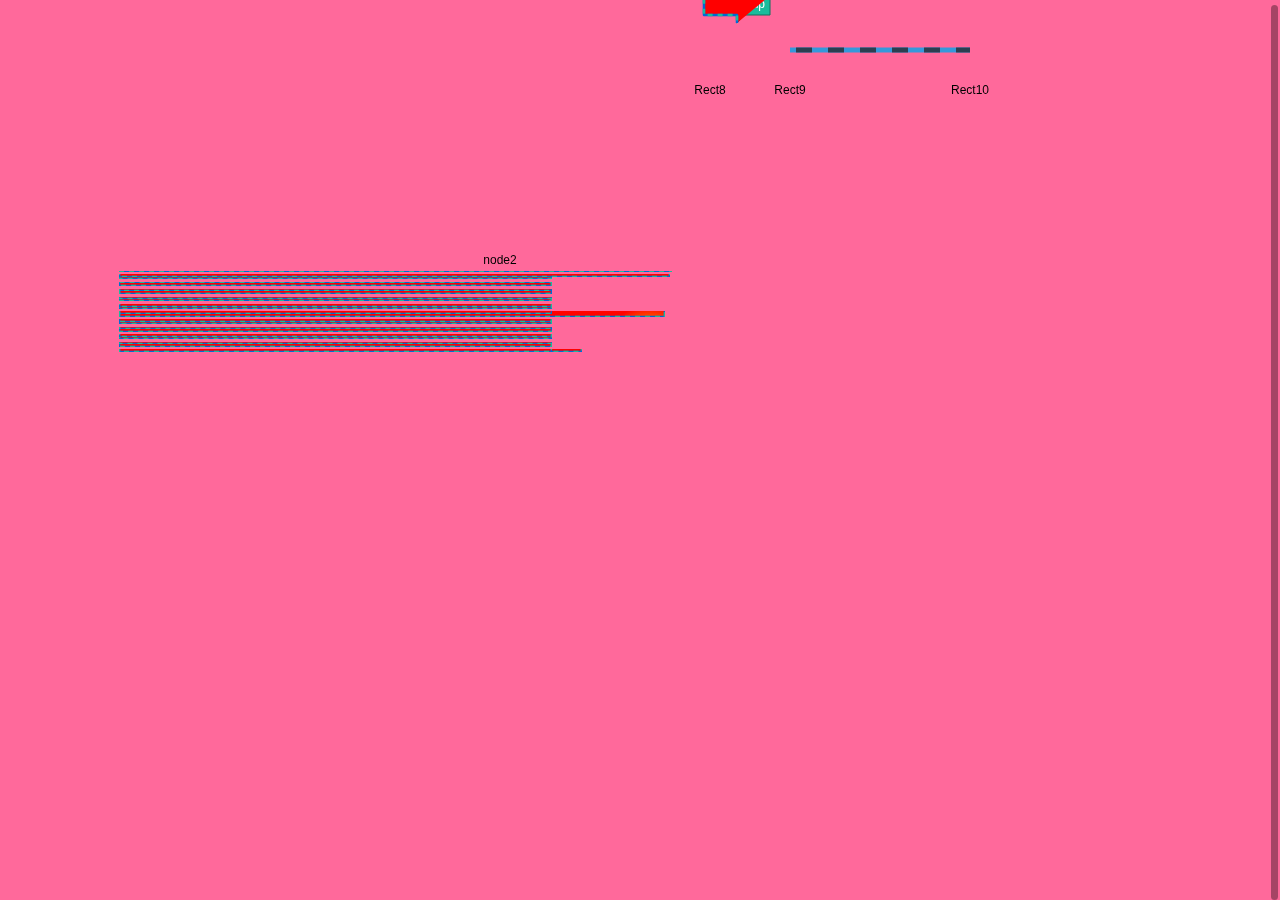
<file: samples/animation/index.html>
<!DOCTYPE html>
<html>

<head>
  <title>Anmation</title>
  <meta charset="UTF-8">
  <style>
    html,
    body {
      padding: 0px;
      margin: 0px;
    }

    .main {
      margin: 0px;
      padding: 0px;
      position: absolute;
      top: 0px;
      bottom: 0px;
      left: 0px;
      right: 0px;
    }

  </style>
  <script src="../../lib/ht.js"></script>
  <script src="../../lib/ht-animation.js"></script>
  <script src="../../lib/ht-form.js"></script>
  <script src="./animation.js"></script>
</head>

<body onload="init();">
</body>

</html>
</file>
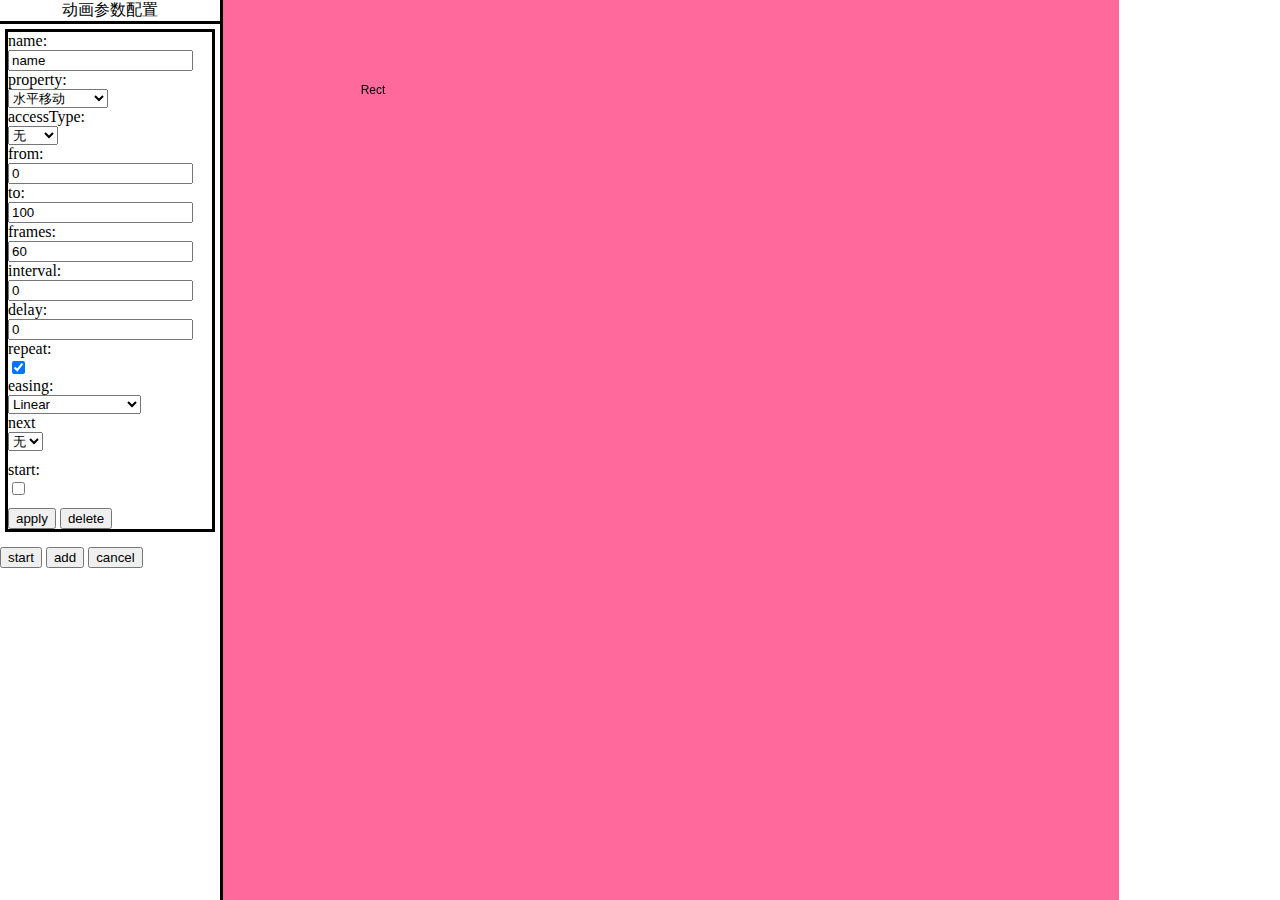
<file: samples/animation2/index.html>
<html>

<head>
  <title>Moveable</title>
  <meta charset="UTF-8">
  <script src="../../lib/ht.js"></script>
  <script src="../../lib/ht-animation.js"></script>
  <script src="./moveable.js"></script>
  <link rel="stylesheet" type="text/css" href="./moveable.css" />
</head>

<body onload="init()">
  <div class="pallet">
    <div>
      <span class="title">动画参数配置</span>
    </div>
    <div id="animation" style="padding:5px;">
      <div id="configContent" style="border: solid">
        <div>
          <label>name:</label>
          <input name="name" type="text" value="name">
        </div>
        <div>
          <label>property:</label>
          <select name="property" onchange="propertyChange(event, this.value)">
            <option value="0">水平移动</option>
            <option value="1">垂直移动</option>
            <option value="2">旋转</option>
            <option value="3">透明度</option>
            <option value="4">颜色闪烁</option>
            <option value="5">颜色变化</option>
            <option value="6">边框颜色变化</option>
            <option value="7">边框粗细变化</option>
          </select>
        </div>
        <div>
          <label>accessType:</label>
          <select name="accessType">
            <option value="null">无</option>
            <option value="style">style</option>
            <option value="attr">attr</option>
          </select>
        </div>
        <div>
          <label>from:</label>
          <input name="from" type="text" value="0">
          <select name="fromAngle" style="display:none">
            <option value="0">0</option>
            <option value="1">90</option>
            <option value="2">180</option>
            <option value="3">360</option>
          </select>
        </div>
        <div>
          <label>to:</label>
          <input name="to" type="text" value="100">
          <select name="toAngle" style="display:none">
            <option value="0">0</option>
            <option value="1">90</option>
            <option value="2">180</option>
            <option value="3">360</option>
          </select>
        </div>
        <div>
          <label>frames:</label>
          <input name="frames" type="text" value="60">
        </div>
        <div>
          <label>interval:</label>
          <input name="interval" type="text" value="0">
        </div>
        <div>
          <label>delay:</label>
          <input name="delay" type="text" value="0">
        </div>
        <div id="repeatDiv">
          <label>repeat:</label>
          <input id="isRepeat0" type="checkbox" onclick="showInput(this, repeat0)" checked>
          <input id="repeat0" type="text" style="display:none">
        </div>
        <div>
          <label>easing:</label>
          <select name="easing">
            <option value="Linear">Linear</option>
            <option value="Quad.easeIn">Quad.easeIn</option>
            <option value="Quad.easeOut">Quad.easeOut</option>
            <option value="Quad.easeInOut">Quad.easeInOut</option>
            <option value="Cubic.easeIn">Cubic.easeIn</option>
            <option value="Cubic.easeOut">Cubic.easeOut</option>
            <option value="Cubic.easeInOut">Cubic.easeInOut</option>
            <option value="Quart.easeIn">Quart.easeIn</option>
            <option value="Quart.easeOut">Quart.easeOut</option>
            <option value="Quart.easeInOut">Quart.easeInOut</option>
            <option value="Quint.easeIn">Quint.easeIn</option>
            <option value="Quint.easeOut">Quint.easeOut</option>
            <option value="Quint.easeInOut">Quint.easeInOut</option>
            <option value="Sine.easeIn">Sine.easeIn</option>
            <option value="Sine.easeOut">Sine.easeOut</option>
            <option value="Sine.easeInOut">Sine.easeInOut</option>
            <option value="Expo.easeIn">Expo.easeIn</option>
            <option value="Expo.easeOut">Expo.easeOut</option>
            <option value="Expo.easeInOut">Expo.easeInOut</option>
            <option value="Circ.easeIn">Circ.easeIn</option>
            <option value="Circ.easeOut">Circ.easeOut</option>
            <option value="Circ.easeInOut">Circ.easeInOut</option>
            <option value="Elastic.easeIn">Elastic.easeIn</option>
            <option value="Elastic.easeOut">Elastic.easeOut</option>
            <option value="Elastic.easeInOut">Elastic.easeInOut</option>
            <option value="Back.easeIn">Back.easeIn</option>
            <option value="Back.easeOut">Back.easeOut</option>
            <option value="Back.easeInOut">Back.easeInOut</option>
            <option value="Bounce.easeIn">Bounce.easeIn</option>
            <option value="Bounce.easeOut">Bounce.easeOut</option>
            <option value="Bounce.easeInOut">Bounce.easeInOut</option>
          </select>
        </div>
        <div>
          <label>next</label>
          <select name="next">
            <option value="">无</option>
          </select>
        </div>
        <div style="margin-top:10px;">
          <label>start:</label>
          <input name="start" type="checkbox" onclick="checkAnimation()" />
        </div>
        <div>
          <button style="margin-top:10px" onclick="apply(0)">apply</button>
          <button style="margin-top:10px" onclick="deleteAnimation(0)">delete</button>
        </div>
      </div>
    </div>
    <button style="margin-top:10px" onclick="start()">start</button>
    <button style="margin-top:10px" onclick="add()">add</button>
    <button style="margin-top:10px" onclick="cancel()">cancel</button>
  </div>
  <div id="draw" class="draw"></div>
</body>

</html>
</file>
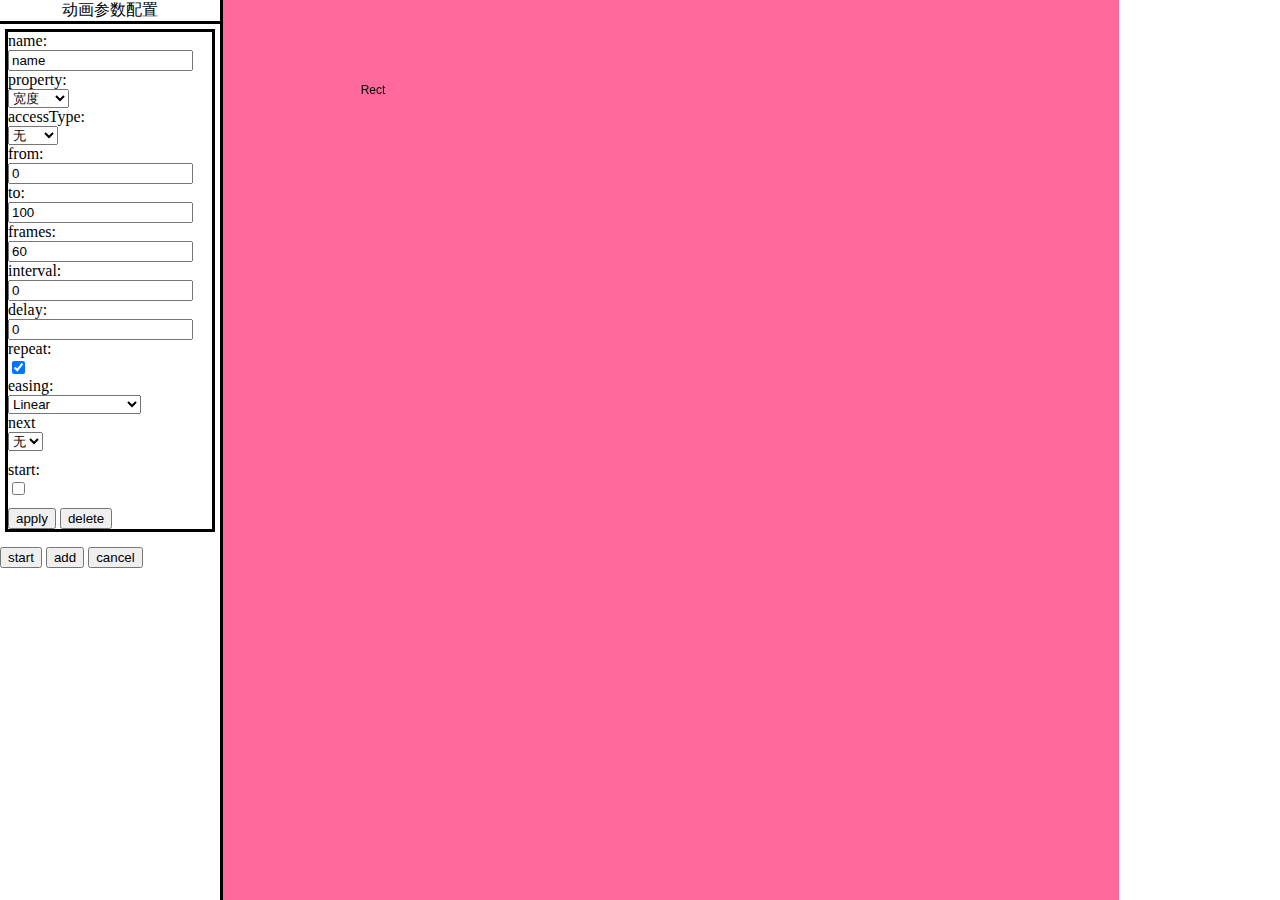
<file: samples/painter/index.html>
<html>

<head>
  <title>Painter</title>
  <meta charset="UTF-8">
  <script src="../../lib/ht.js"></script>
  <script src="../../lib/ht-animation.js"></script>
  <script src="./painter.js"></script>
  <link rel="stylesheet" type="text/css" href="./painter.css" />
</head>

<body onload="init()">
  <div class="pallet">
    <div>
      <span class="title">动画参数配置</span>
    </div>
    <div id="animation" style="padding:5px;">
      <div id="configContent" style="border: solid">
        <div>
          <label>name:</label>
          <input name="name" type="text" value="name">
        </div>
        <div>
          <label>property:</label>
          <select name="property" onchange="propertyChange(event, this.value)">
            <option value="width">宽度</option>
            <option value="height">高度</option>
            <option value="opacity">透明度</option>
          </select>
        </div>
        <div>
          <label>accessType:</label>
          <select name="accessType">
            <option value="null">无</option>
            <option value="style">style</option>
            <option value="attr">attr</option>
          </select>
        </div>
        <div>
          <label>from:</label>
          <input name="from" type="text" value="0">
        </div>
        <div>
          <label>to:</label>
          <input name="to" type="text" value="100">
        </div>
        <div>
          <label>frames:</label>
          <input name="frames" type="text" value="60">
        </div>
        <div>
          <label>interval:</label>
          <input name="interval" type="text" value="0">
        </div>
        <div>
          <label>delay:</label>
          <input name="delay" type="text" value="0">
        </div>
        <div id="repeatDiv">
          <label>repeat:</label>
          <input id="isRepeat0" type="checkbox" onclick="showInput(this, repeat0)" checked>
          <input id="repeat0" type="text" style="display:none">
        </div>
        <div>
          <label>easing:</label>
          <select name="easing">
            <option value="Linear">Linear</option>
            <option value="Quad.easeIn">Quad.easeIn</option>
            <option value="Quad.easeOut">Quad.easeOut</option>
            <option value="Quad.easeInOut">Quad.easeInOut</option>
            <option value="Cubic.easeIn">Cubic.easeIn</option>
            <option value="Cubic.easeOut">Cubic.easeOut</option>
            <option value="Cubic.easeInOut">Cubic.easeInOut</option>
            <option value="Quart.easeIn">Quart.easeIn</option>
            <option value="Quart.easeOut">Quart.easeOut</option>
            <option value="Quart.easeInOut">Quart.easeInOut</option>
            <option value="Quint.easeIn">Quint.easeIn</option>
            <option value="Quint.easeOut">Quint.easeOut</option>
            <option value="Quint.easeInOut">Quint.easeInOut</option>
            <option value="Sine.easeIn">Sine.easeIn</option>
            <option value="Sine.easeOut">Sine.easeOut</option>
            <option value="Sine.easeInOut">Sine.easeInOut</option>
            <option value="Expo.easeIn">Expo.easeIn</option>
            <option value="Expo.easeOut">Expo.easeOut</option>
            <option value="Expo.easeInOut">Expo.easeInOut</option>
            <option value="Circ.easeIn">Circ.easeIn</option>
            <option value="Circ.easeOut">Circ.easeOut</option>
            <option value="Circ.easeInOut">Circ.easeInOut</option>
            <option value="Elastic.easeIn">Elastic.easeIn</option>
            <option value="Elastic.easeOut">Elastic.easeOut</option>
            <option value="Elastic.easeInOut">Elastic.easeInOut</option>
            <option value="Back.easeIn">Back.easeIn</option>
            <option value="Back.easeOut">Back.easeOut</option>
            <option value="Back.easeInOut">Back.easeInOut</option>
            <option value="Bounce.easeIn">Bounce.easeIn</option>
            <option value="Bounce.easeOut">Bounce.easeOut</option>
            <option value="Bounce.easeInOut">Bounce.easeInOut</option>
          </select>
        </div>
        <div>
          <label>next</label>
          <select name="next">
            <option value="">无</option>
          </select>
        </div>
        <div style="margin-top:10px;">
          <label>start:</label>
          <input name="start" type="checkbox" onclick="checkAnimation()" />
        </div>
        <div>
          <button style="margin-top:10px" onclick="apply(0)">apply</button>
          <button style="margin-top:10px" onclick="deleteAnimation(0)">delete</button>
        </div>
      </div>
    </div>
    <button style="margin-top:10px" onclick="start()">start</button>
    <button style="margin-top:10px" onclick="add()">add</button>
    <button style="margin-top:10px" onclick="cancel()">cancel</button>
  </div>
  <div id="draw" class="draw"></div>
</body>

</html>
</file>
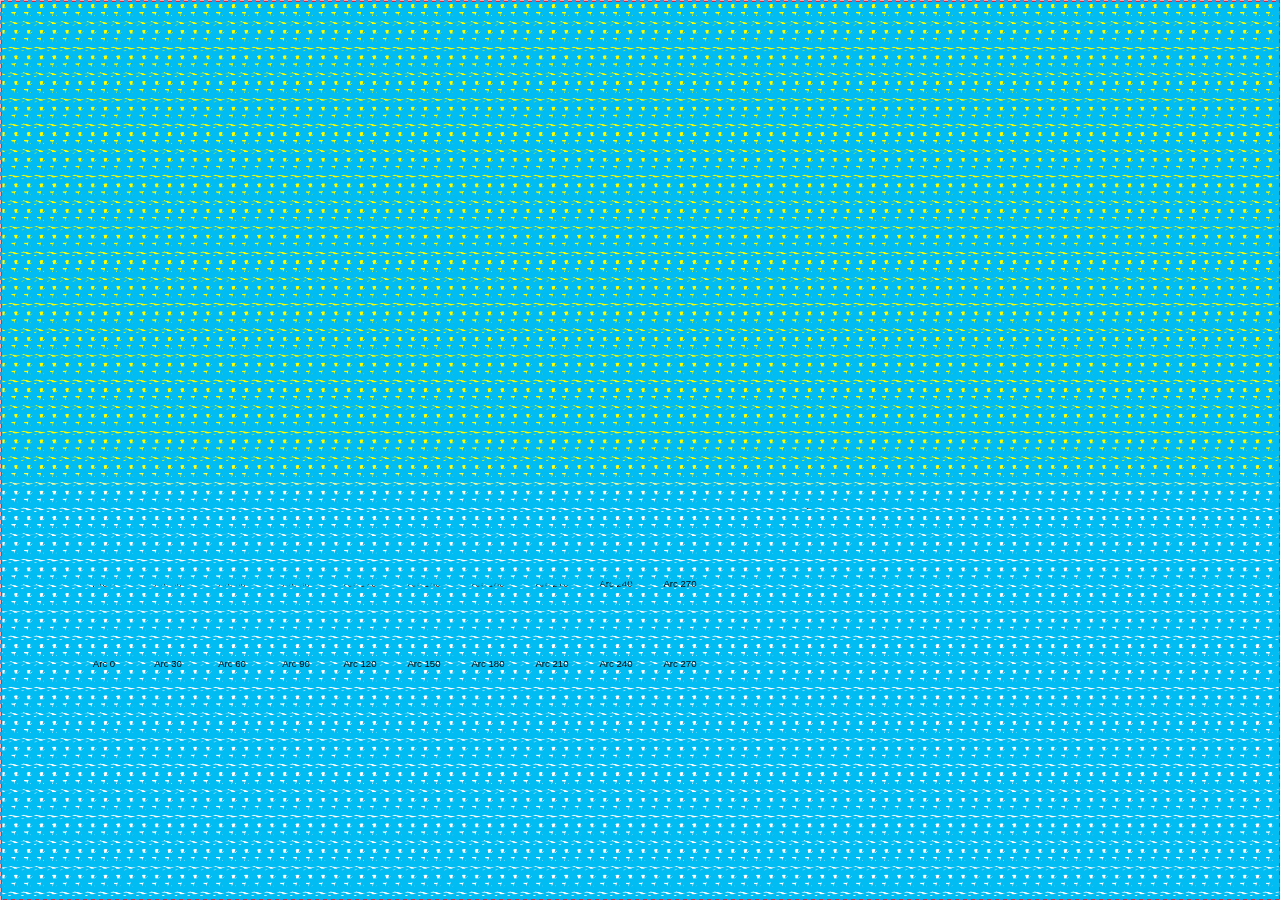
<file: samples/shapes/index.html>
<!DOCTYPE html>
<html>
    <head>
        <title>Style Shape</title>
        <meta charset="UTF-8">
        <style>
            html, body {
                padding: 0px;
                margin: 0px;
            }
            .main {
                margin: 0px;
                padding: 0px;
                position: absolute;
                top: 0px;
                bottom: 0px;
                left: 0px;
                right: 0px;
            }
        </style>
        <script src="../../lib/ht.js"></script>
        <script src="./shapes.js"></script>
    </head>
    <body onload="init();">
    </body>
</html>
</file>
<file: samples/animation2/moveable.css>
body {
    height: 100%;
    width: 100%;
    margin: 0;
}

label {
    display: block;
}

.pallet {
    float: left;
    height: 100%;
    width: 220px;
    overflow: auto;
    border-right: solid;
}

.shape {
    float: left;
    height: 100%;
    width: 200px;
    border-left: solid;
}

.draw {
    float: left;
    height: 100%;
    width: 70%;
}

.drawContent {
    height: 100%;
    width: 70%;
}

.title {
    display: block;
    text-align: center;
    border-bottom: solid;
}
</file>
<file: samples/painter/painter.css>
body {
    height: 100%;
    width: 100%;
    margin: 0;
}

label {
    display: block;
}

.pallet {
    float: left;
    height: 100%;
    width: 220px;
    overflow: auto;
    border-right: solid;
}

.shape {
    float: left;
    height: 100%;
    width: 200px;
    border-left: solid;
}

.draw {
    float: left;
    height: 100%;
    width: 70%;
}

.drawContent {
    height: 100%;
    width: 70%;
}

.title {
    display: block;
    text-align: center;
    border-bottom: solid;
}
</file>
